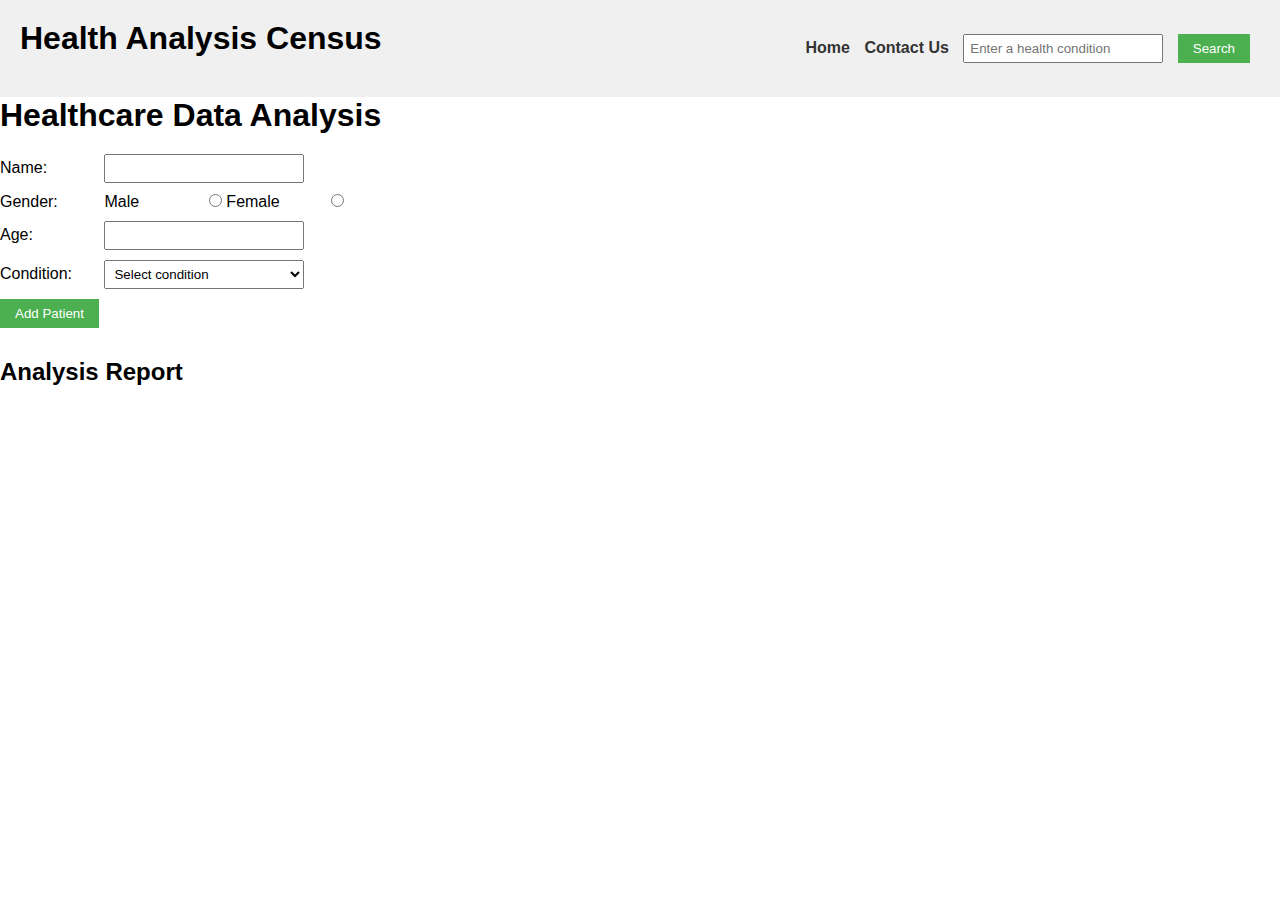
<file: index.html>
<!DOCTYPE html>
<html lang="en">
<head>
  <meta charset="UTF-8">
  <title>Health Analysis Data</title>
  <link rel="stylesheet" href="./health_analysis.css">
</head>

<body>
  <nav><h1>Health Analysis Census</h1>
    <ul>
      <li><a href="./index.html" id="home">Home</a></li>
      <li><a href="./health_contact.html" id="contact">Contact Us</a></li>
      <li><input type="text" id="conditionInput" placeholder="Enter a health condition"></li>
      <li><button id='btnSearch'>Search</button></li>
    </ul>
  </nav>
  <div class="container">
    <div class="analysisForm">
      <h1>Healthcare Data Analysis</h1>
      <div>
        <label for="name">Name:</label>
        <input type="text" id="name">
      </div>
      <div>
        <label>Gender:</label>
        <label for="male">Male</label>
        <input type="radio" name="gender" id="male" value="Male">
        <label for="female">Female</label>
        <input type="radio" name="gender" id="female" value="Female">
      </div>
      <div>
        <label for="age">Age:</label>
        <input type="number" id="age">
      </div>
      <div>
        <label for="condition">Condition:</label>
        <select id="condition">
          <option value="">Select condition</option>
          <option value="Diabetes">Diabetes</option>
          <option value="Thyroid">Thyroid</option>
          <option value="High Blood Pressure">High Blood Pressure</option>
        </select>
      </div>
      <button id="addPatient">Add Patient</button>
      <h2>Analysis Report</h2>
      <div id="report"></div>
    </div>
    <div class="searchCondition">
      <div id="result"></div>
    </div>
  </div>

  <script src="./health_analysis.js"></script>
</body>
</html>
</file>
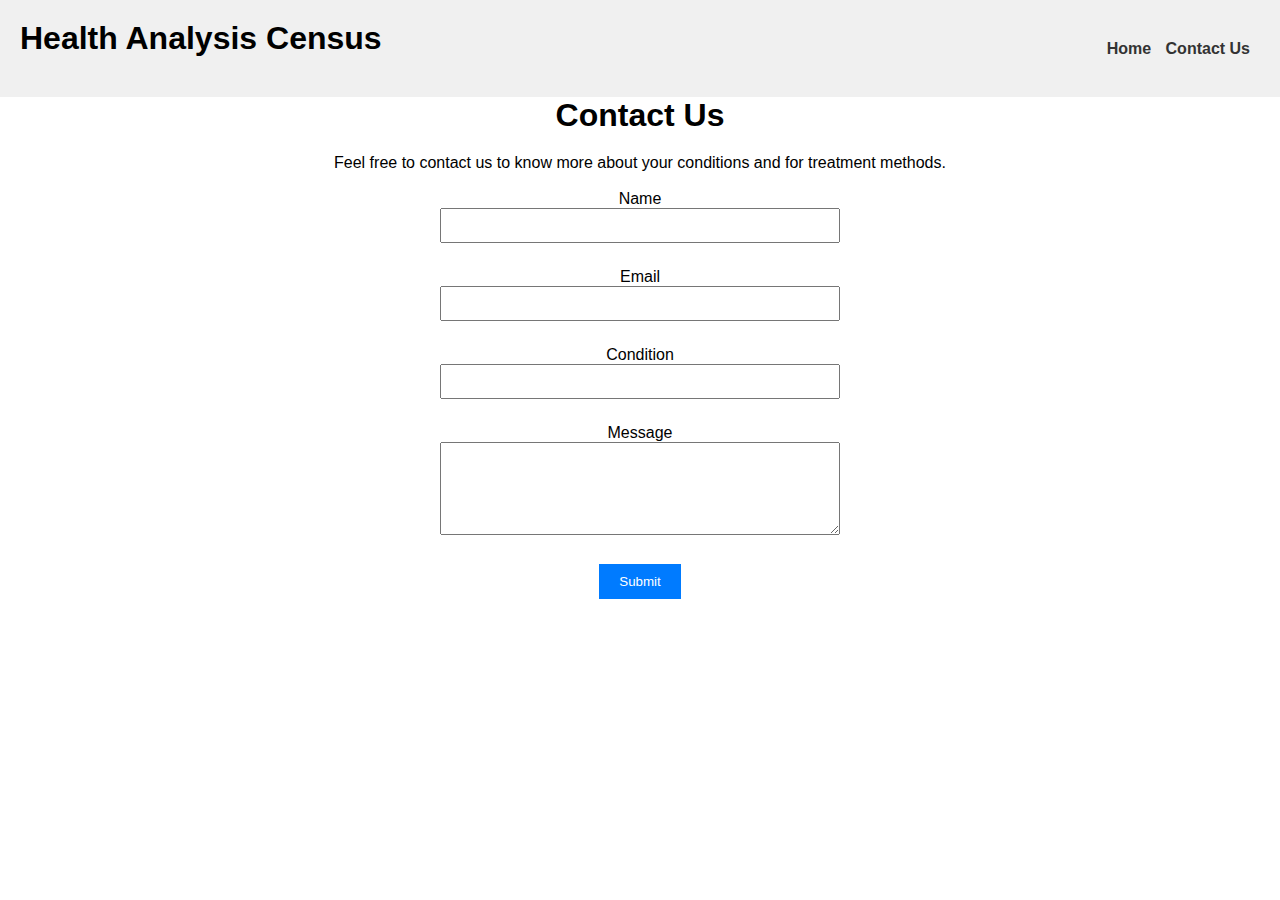
<file: health_contact.html>
<!DOCTYPE html>
<html lang="en">
<head>
  <meta charset="UTF-8">
  <title>Contact Us</title>
  <link rel="stylesheet" href="./health_analysis.css">
  <style>
    body{
        text-align: center;
    }
    /* Some basic styling for demonstration purposes */
    #contactForm {
      max-width: 400px;
      margin: 0 auto;
    }
    #contactForm input,
    #contactForm textarea {
      width: 100%;
      margin-bottom: 15px;
      padding: 8px;
    }
    #contactForm button {
      padding: 10px 20px;
      background-color: #007bff;
      color: white;
      border: none;
      cursor: pointer;
    }
    #contactForm button:hover {
      background-color: #0056b3;
    }
  </style>
</head>
<body>
  <nav><h1>Health Analysis Census</h1>
    <ul>
      <li><a href="./index.html" id="home">Home</a></li>
      <li><a href="./health_contact.html" id="contact">Contact Us</a></li>
    </ul>
  </nav>
  <h1>Contact Us</h1>
  <p>Feel free to contact us to know more about your conditions and for treatment methods.</p><br>

  <form id="contactForm">
    <div>
      <label for="name">Name</label>
      <input type="text" id="name" name="name" required>
    </div>
    <div>
      <label for="email">Email</label>
      <input type="email" id="email" name="email" required>
    </div>
    <div>
      <label for="condition">Condition</label>
      <input type="text" id="condition" name="condition" required>
    </div>
    <div>
      <label for="message">Message</label>
      <textarea id="message" name="message" rows="5" required></textarea>
    </div>
    <button type="submit" onclick="thankyou()">Submit</button>
  </form>
  <script>
    function thankyou(){
        alert('Thank you for contacting us!')
    }
  </script>
</body>
</html>
</file>
<file: health_analysis.css>
/* Basic CSS for the navigation bar */

*{
    margin: 0;
    padding: 0;
    box-sizing: border-box;
}

nav {
    background-color: #f0f0f0;
    padding: 20px;
    display: flex;
    align-items: center;
    justify-content: space-between;
}

nav ul {
    list-style-type: none;
    /* padding: 0; */
}

nav ul li {
    display: inline;
    margin-right: 10px;
}

nav a {
    text-decoration: none;
    color: #333;
    font-weight: bold;
}

/* Basic CSS for the form elements */
body {
    font-family: Arial, sans-serif;
    /* margin: 20px; */
}

h1 {
    margin-bottom: 20px;
}

div {
    margin-bottom: 10px;
}

label {
    display: inline-block;
    width: 100px;
}

input[type="text"],
input[type="number"],
select {
    width: 200px;
    padding: 5px;
}

button {
    padding: 7px 15px;
    background-color: #4CAF50;
    color: white;
    border: none;
    cursor: pointer;
}

button:hover {
    background-color: #45a049;
}

/* Basic CSS for the report section */
h2 {
    margin-top: 30px;
}

#report, #result {
    padding: 10px;
    max-width: 400px;
    word-wrap: break-word;
}

#result{
    height: 400px;
    width: 500px;
    display: flex;
    align-items: center;
    justify-content: space-around;
    flex-direction: column;
}

#result img{
    width: 200px;
    height: /* 100px; */ 200px;
}
</file>
